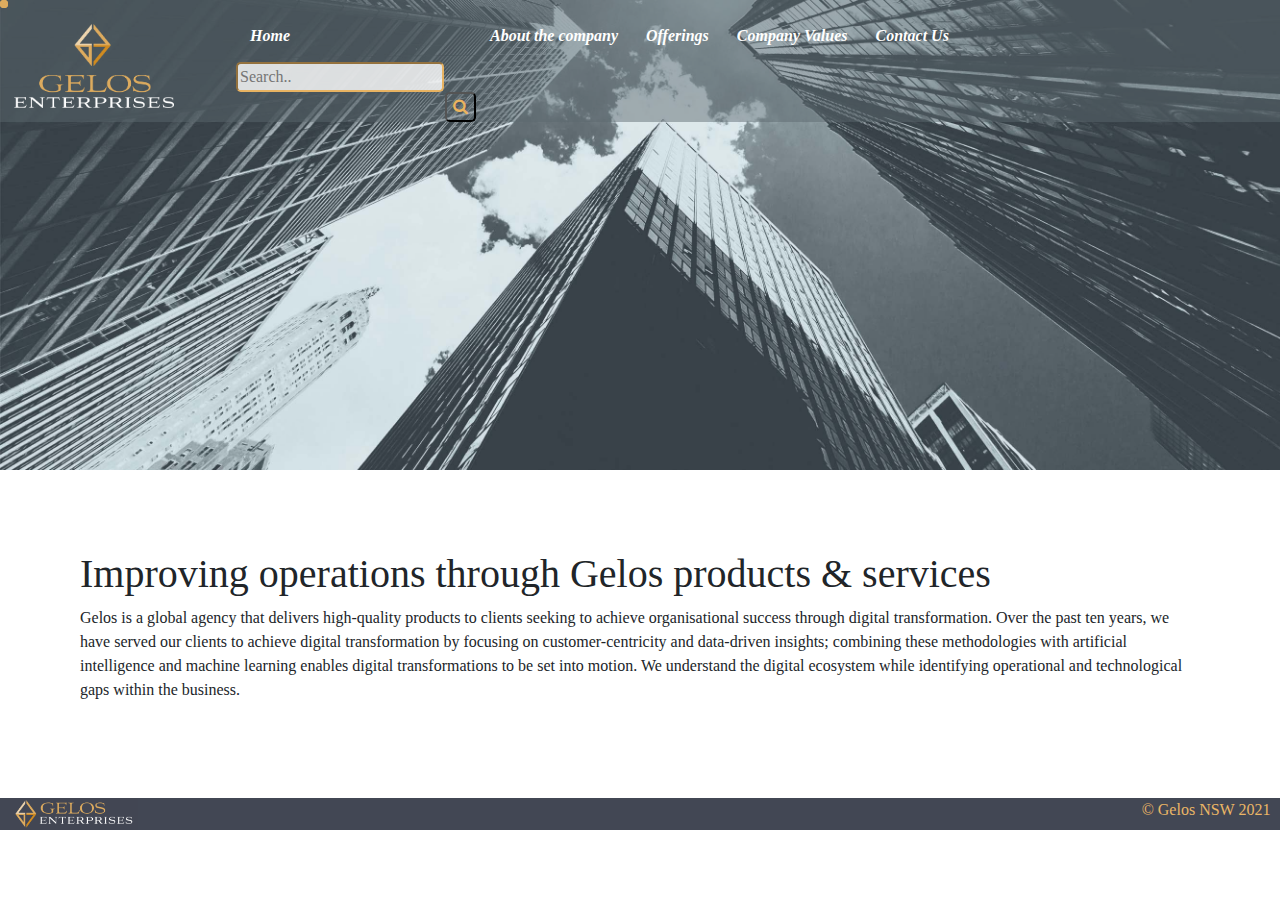
<file: caseStudyFirst.html>
<!DOCTYPE html>
<html lang="en">

<head>
    <meta charset="UTF-8">
    <meta name="viewport" content="width=device-width, initial-scale=1.0">
    <link rel="stylesheet" href="css/index.css">
    <link rel="stylesheet" href="css/bootstrap.min.css">
    <link rel="stylesheet" href="https://cdnjs.cloudflare.com/ajax/libs/font-awesome/4.7.0/css/font-awesome.min.css">
    <script src="js/bootstrap.min.js"></script>
    <script src="js/gelos.js"></script>

    <title>Improving</title>
</head>

<body>
    <header>
        <div class="anim" id="anim"></div>
        <div class="anim" id="anim2"></div>
        <div class="anim" id="anim3"></div>

        <div class="nav" id="navbar"><a href="index.html"><img src="images/logo.png" alt="logo" /></a>
            <nav class="topnav" id="myTopNav">
                <a href="index.html">Home</a>
                <a href="caseStudyThird.html">About the company</a>
                <a href="caseStudyFirst.html">Offerings</a>
                <a href="caseStudySecond.html">Company Values</a>
                <a href="caseStudyFourth.html">Contact Us</a>
                <div>
                    <!-- empty div for grid -->
                </div>
                <div class="search">
                    <div class="search-container searchRes">
                        <form action="/action_page.php">
                            <label for="searchTop" class="visually-hidden">search</label>
                            <input type="text" placeholder="Search.." id="searchTop">
                            <button id="submitBtn" type="submit">
                                <b class="visually-hidden">Search</b>
                                <i class="fa fa-search"></i>
                            </button>

                        </form>
                    </div>
                </div>
                <a id="iconClick" href="javascript:void(0);" class="icon" onclick="responsiveNav()">
                    <p class="visually-hidden">Responsiv Nav Bar</p>
                    <i class="fa fa-bars"></i>
                </a>
            </nav>
        </div>
        <div class="responsiveSearch">
            <div class="search-container searchRes">
                <b class="sr-only">Form</b>
                <form action="/action_page.php" id="form" name="form">
                    <label for="searchRes" class="sr-only">search</label>
                    <input type="text" placeholder="Search.." id="searchRes">
                    <button id="btnSearch" type="submit">
                        <b class="visually-hidden">Search</b>
                        <i class="fa fa-search"></i>
                    </button>
                </form>
            </div>
        </div>
    </header>
    <main class="internalMain">
        <button type="button" class="btn btn-floating" id="btn-back-to-top">
            <b class="visually-hidden">Back to top</b>
            <i class="fa fa-angle-double-up"></i>
        </button>
        <h1>Improving operations through Gelos products & services</h1>
        <p>Gelos is a global agency that delivers high-quality products to clients seeking to achieve organisational
            success
            through digital transformation. Over the past ten years, we have served our clients to achieve digital
            transformation by focusing on customer-centricity and data-driven insights; combining these methodologies
            with
            artificial intelligence and machine learning enables digital transformations to be set into motion. We
            understand the digital ecosystem while identifying operational and technological gaps within the business.
        </p>
    </main>
    <footer>
        <img />
        <div>© Gelos NSW 2021</div>
    </footer>
</body>

</html>
<script>
    // When the user scrolls the page, execute stickyNav
    window.onscroll = function () {
        stickyNav();
        scrollFunction();
    };
    // Get the navbar
    var navbar = document.getElementById("navbar");

    // Get the offset position of the navbar
    var sticky = navbar.offsetTop;

    // Add the sticky class to the navbar when you reach its scroll position. Remove "sticky" when you leave the scroll position
    function stickyNav() {
        if (window.pageYOffset > sticky) {
            navbar.classList.add("stickyNav");
            navbar.classList.remove("nav");
        } else {
            navbar.classList.remove("stickyNav");
            navbar.classList.add("nav");
        }
    }

    const animated = document.querySelector("#anim");

    animated.onanimationend = () => {
        animated.style.display = 'none'
        document.querySelector("#anim2").style.display = 'none'
        document.querySelector("#anim3").style.display = 'none'
    };

    let mybutton = document.getElementById("btn-back-to-top");

    // When the user scrolls down 20px from the top of the document, show the button
    function scrollFunction() {
        if (
            document.body.scrollTop > 20 ||
            document.documentElement.scrollTop > 20
        ) {
            mybutton.style.display = "block";
        } else {
            mybutton.style.display = "none";
        }
    }
    // When the user clicks on the button, scroll to the top of the document
    mybutton.addEventListener("click", backToTop);

    function backToTop() {
        document.body.scrollTop = 0;
        document.documentElement.scrollTop = 0;
    }
</script>
</file>
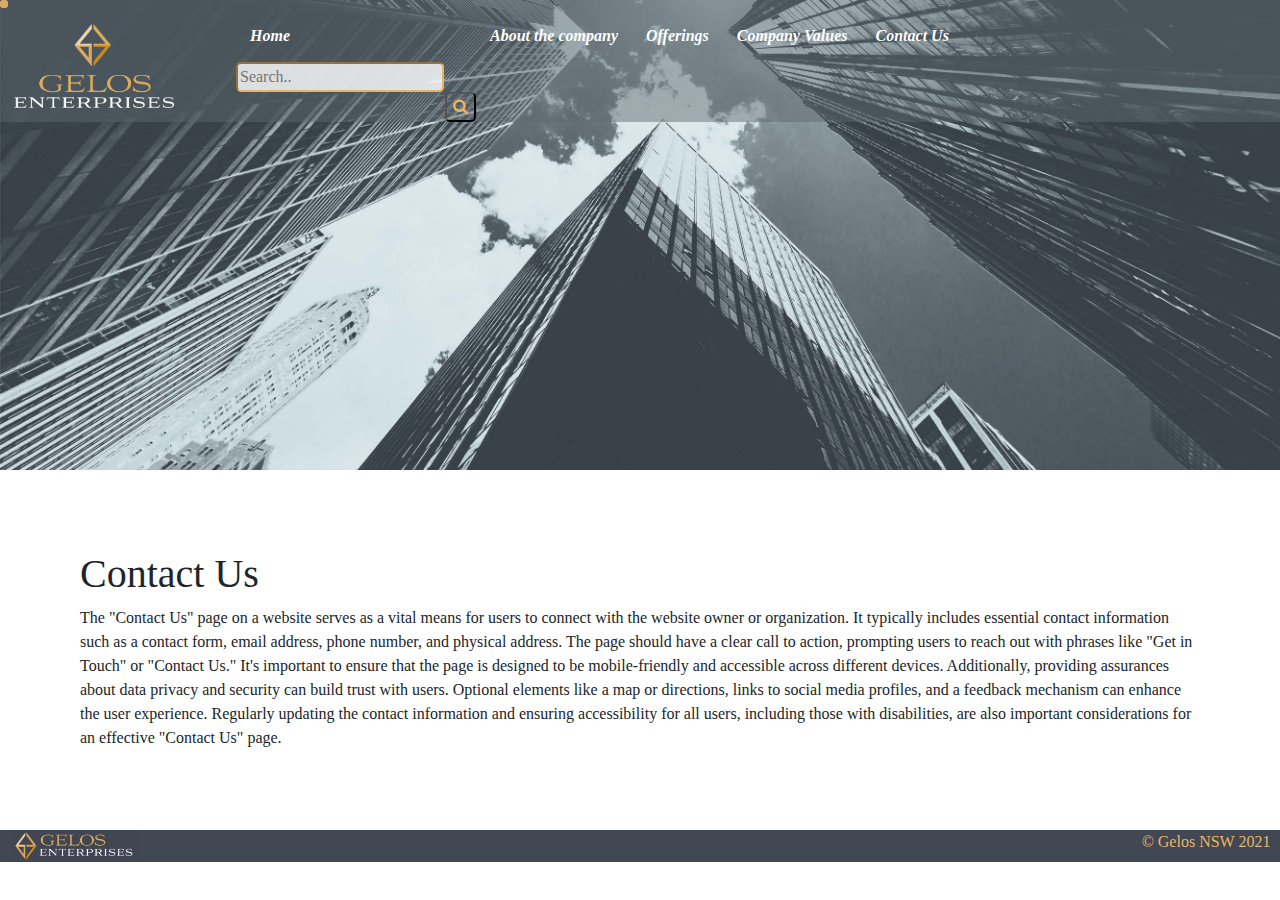
<file: caseStudyFourth.html>
<!DOCTYPE html>
<html lang="en">

<head>
    <meta charset="UTF-8">
    <meta name="viewport" content="width=device-width, initial-scale=1.0">
    <link rel="stylesheet" href="css/index.css">
    <link rel="stylesheet" href="css/bootstrap.min.css">
    <link rel="stylesheet" href="https://cdnjs.cloudflare.com/ajax/libs/font-awesome/4.7.0/css/font-awesome.min.css">
    <script src="js/bootstrap.min.js"></script>
    <script src="js/gelos.js"></script>

    <title>Contact Us</title>
</head>

<body>
    <header>
        <div class="anim" id="anim"></div>
        <div class="anim" id="anim2"></div>
        <div class="anim" id="anim3"></div>

        <div class="nav" id="navbar"><a href="index.html"><img src="images/logo.png" alt="logo" /></a>
            <nav class="topnav" id="myTopNav">
                <a href="index.html">Home</a>
                <a href="caseStudyThird.html">About the company</a>
                <a href="caseStudyFirst.html">Offerings</a>
                <a href="caseStudySecond.html">Company Values</a>
                <a href="caseStudyFourth.html">Contact Us</a>
                <div>
                    <!-- empty div for grid -->
                </div>
                <div class="search">
                    <div class="search-container searchRes">
                        <form action="/action_page.php">
                            <label for="searchTop" class="visually-hidden">search</label>
                            <input type="text" placeholder="Search.." id="searchTop">
                            <button id="submitBtn" type="submit">
                                <b class="visually-hidden">Search</b>
                                <i class="fa fa-search"></i>
                            </button>

                        </form>
                    </div>
                </div>
                <a id="iconClick" href="javascript:void(0);" class="icon" onclick="responsiveNav()">
                    <p class="visually-hidden">Responsiv Nav Bar</p>
                    <i class="fa fa-bars"></i>
                </a>
            </nav>
        </div>
        <div class="responsiveSearch">
            <div class="search-container searchRes">
                <b class="sr-only">Form</b>
                <form action="/action_page.php" id="form" name="form">
                    <label for="searchRes" class="sr-only">search</label>
                    <input type="text" placeholder="Search.." id="searchRes">
                    <button id="btnSearch" type="submit">
                        <b class="visually-hidden">Search</b>
                        <i class="fa fa-search"></i>
                    </button>
                </form>
            </div>
        </div>
    </header>
    <main class="internalMain">
        <button type="button" class="btn btn-floating" id="btn-back-to-top">
            <b class="visually-hidden">Back to top</b>
            <i class="fa fa-angle-double-up"></i>
        </button>
        <h1>Contact Us</h1>
        The "Contact Us" page on a website serves as a vital means for users to connect with the website owner or
        organization. It typically includes essential contact information such as a contact form, email address, phone
        number, and physical address. The page should have a clear call to action, prompting users to reach out with
        phrases like "Get in Touch" or "Contact Us." It's important to ensure that the page is designed to be
        mobile-friendly and accessible across different devices. Additionally, providing assurances about data privacy
        and security can build trust with users. Optional elements like a map or directions, links to social media
        profiles, and a feedback mechanism can enhance the user experience. Regularly updating the contact information
        and ensuring accessibility for all users, including those with disabilities, are also important considerations
        for an effective "Contact Us" page.
    </main>
    <footer>
        <img />
        <div>© Gelos NSW 2021</div>
    </footer>
</body>

</html>
<script>
    // When the user scrolls the page, execute stickyNav
    window.onscroll = function () {
        stickyNav();
        scrollFunction();
    };
    // Get the navbar
    var navbar = document.getElementById("navbar");

    // Get the offset position of the navbar
    var sticky = navbar.offsetTop;

    // Add the sticky class to the navbar when you reach its scroll position. Remove "sticky" when you leave the scroll position
    function stickyNav() {
        if (window.pageYOffset > sticky) {
            navbar.classList.add("stickyNav");
            navbar.classList.remove("nav");
        } else {
            navbar.classList.remove("stickyNav");
            navbar.classList.add("nav");
        }
    }

    const animated = document.querySelector("#anim");

    animated.onanimationend = () => {
        animated.style.display = 'none'
        document.querySelector("#anim2").style.display = 'none'
        document.querySelector("#anim3").style.display = 'none'
    };

    let mybutton = document.getElementById("btn-back-to-top");

    // When the user scrolls down 20px from the top of the document, show the button
    function scrollFunction() {
        if (
            document.body.scrollTop > 20 ||
            document.documentElement.scrollTop > 20
        ) {
            mybutton.style.display = "block";
        } else {
            mybutton.style.display = "none";
        }
    }
    // When the user clicks on the button, scroll to the top of the document
    mybutton.addEventListener("click", backToTop);

    function backToTop() {
        document.body.scrollTop = 0;
        document.documentElement.scrollTop = 0;
    }
</script>
</file>
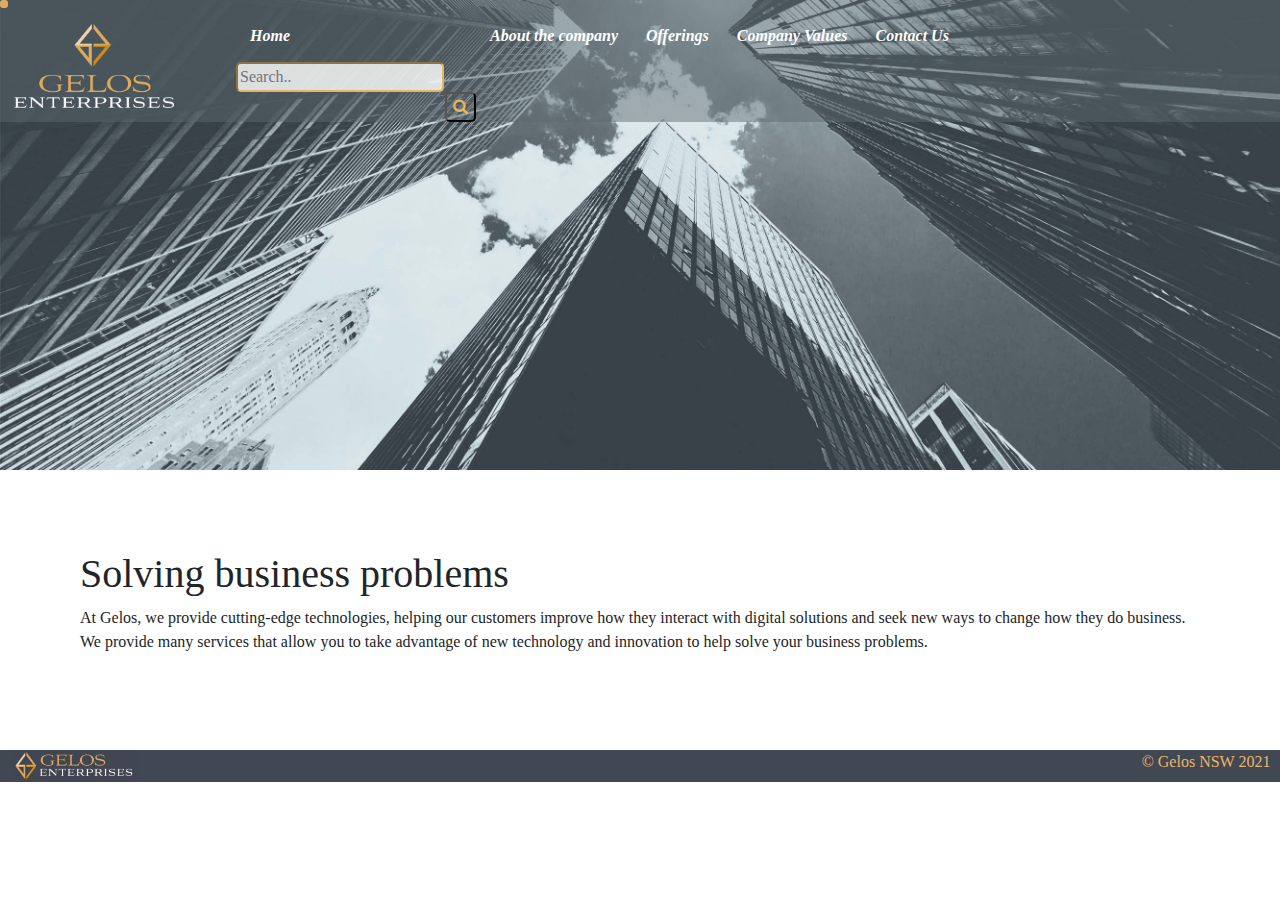
<file: caseStudySecond.html>
<!DOCTYPE html>
<html lang="en">

<head>
    <meta charset="UTF-8">
    <meta name="viewport" content="width=device-width, initial-scale=1.0">
    <link rel="stylesheet" href="css/index.css">
    <link rel="stylesheet" href="css/bootstrap.min.css">
    <link rel="stylesheet" href="https://cdnjs.cloudflare.com/ajax/libs/font-awesome/4.7.0/css/font-awesome.min.css">
    <script src="js/bootstrap.min.js"></script>
    <script src="js/gelos.js"></script>

    <title>Solving</title>
</head>

<body>
    <header>
        <div class="anim" id="anim"></div>
        <div class="anim" id="anim2"></div>
        <div class="anim" id="anim3"></div>

        <div class="nav" id="navbar"><a href="index.html"><img src="images/logo.png" alt="logo" /></a>
            <nav class="topnav" id="myTopNav">
                <a href="index.html">Home</a>
                <a href="caseStudyThird.html">About the company</a>
                <a href="caseStudyFirst.html">Offerings</a>
                <a href="caseStudySecond.html">Company Values</a>
                <a href="caseStudyFourth.html">Contact Us</a>
                <div>
                    <!-- empty div for grid -->
                </div>
                <div class="search">
                    <div class="search-container searchRes">
                        <form action="/action_page.php">
                            <label for="searchTop" class="visually-hidden">search</label>
                            <input type="text" placeholder="Search.." id="searchTop">
                            <button id="submitBtn" type="submit">
                                <b class="visually-hidden">Search</b>
                                <i class="fa fa-search"></i>
                            </button>

                        </form>
                    </div>
                </div>
                <a id="iconClick" href="javascript:void(0);" class="icon" onclick="responsiveNav()">
                    <p class="visually-hidden">Responsiv Nav Bar</p>
                    <i class="fa fa-bars"></i>
                </a>
            </nav>
        </div>
        <div class="responsiveSearch">
            <div class="search-container searchRes">
                <b class="sr-only">Form</b>
                <form action="/action_page.php" id="form" name="form">
                    <label for="searchRes" class="sr-only">search</label>
                    <input type="text" placeholder="Search.." id="searchRes">
                    <button id="btnSearch" type="submit">
                        <b class="visually-hidden">Search</b>
                        <i class="fa fa-search"></i>
                    </button>
                </form>
            </div>
        </div>
    </header>
    <main class="internalMain">
        <button type="button" class="btn btn-floating" id="btn-back-to-top">
            <b class="visually-hidden">Back to top</b>
            <i class="fa fa-angle-double-up"></i>
        </button>
        <h1>Solving business problems</h1>
        <p>At Gelos, we provide cutting-edge technologies, helping our customers improve how they interact with digital
            solutions and seek new ways to change how they do business. We provide many services that allow you to take
            advantage of new technology and innovation to help solve your business problems.</p>
    </main>
    <footer>
        <img />
        <div>© Gelos NSW 2021</div>
    </footer>
</body>

</html>
<script>
    // When the user scrolls the page, execute stickyNav
    window.onscroll = function () {
        stickyNav();
        scrollFunction();
    };
    // Get the navbar
    var navbar = document.getElementById("navbar");

    // Get the offset position of the navbar
    var sticky = navbar.offsetTop;

    // Add the sticky class to the navbar when you reach its scroll position. Remove "sticky" when you leave the scroll position
    function stickyNav() {
        if (window.pageYOffset > sticky) {
            navbar.classList.add("stickyNav");
            navbar.classList.remove("nav");
        } else {
            navbar.classList.remove("stickyNav");
            navbar.classList.add("nav");
        }
    }

    const animated = document.querySelector("#anim");

    animated.onanimationend = () => {
        animated.style.display = 'none'
        document.querySelector("#anim2").style.display = 'none'
        document.querySelector("#anim3").style.display = 'none'
    };

    let mybutton = document.getElementById("btn-back-to-top");

    // When the user scrolls down 20px from the top of the document, show the button
    function scrollFunction() {
        if (
            document.body.scrollTop > 20 ||
            document.documentElement.scrollTop > 20
        ) {
            mybutton.style.display = "block";
        } else {
            mybutton.style.display = "none";
        }
    }
    // When the user clicks on the button, scroll to the top of the document
    mybutton.addEventListener("click", backToTop);

    function backToTop() {
        document.body.scrollTop = 0;
        document.documentElement.scrollTop = 0;
    }
</script>
</file>
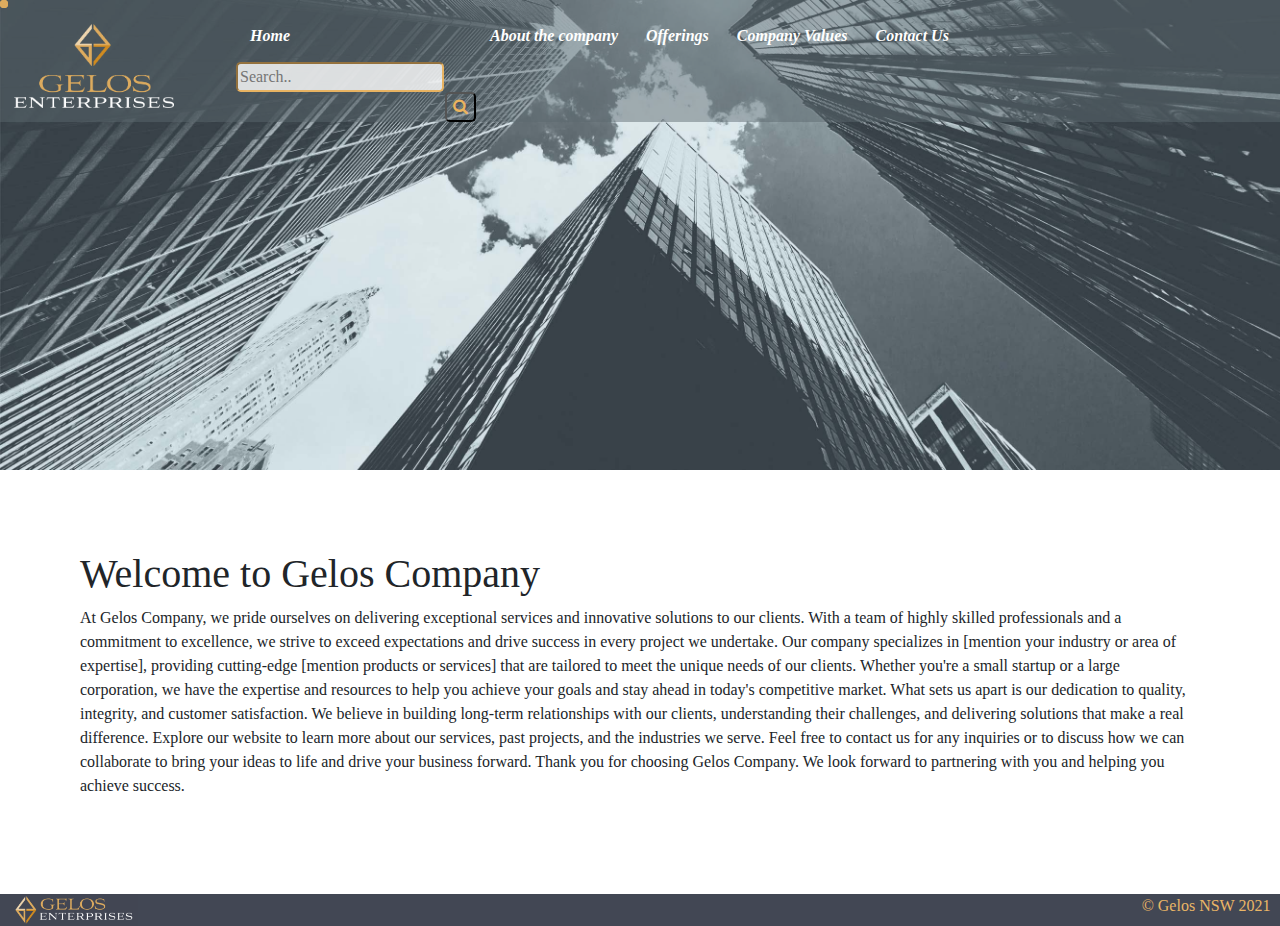
<file: caseStudyThird.html>
<!DOCTYPE html>
<html lang="en">

<head>
    <meta charset="UTF-8">
    <meta name="viewport" content="width=device-width, initial-scale=1.0">
    <link rel="stylesheet" href="css/index.css">
    <link rel="stylesheet" href="css/bootstrap.min.css">
    <link rel="stylesheet" href="https://cdnjs.cloudflare.com/ajax/libs/font-awesome/4.7.0/css/font-awesome.min.css">
    <script src="js/bootstrap.min.js"></script>
    <script src="js/gelos.js"></script>

    <title>About Us</title>
</head>

<body>
    <header>
        <div class="anim" id="anim"></div>
        <div class="anim" id="anim2"></div>
        <div class="anim" id="anim3"></div>

        <div class="nav" id="navbar"><a href="index.html"><img src="images/logo.png" alt="logo" /></a>
            <nav class="topnav" id="myTopNav">
                <a href="index.html">Home</a>
                <a href="caseStudyThird.html">About the company</a>
                <a href="caseStudyFirst.html">Offerings</a>
                <a href="caseStudySecond.html">Company Values</a>
                <a href="caseStudyFourth.html">Contact Us</a>
                <div>
                    <!-- empty div for grid -->
                </div>
                <div class="search">
                    <div class="search-container searchRes">
                        <form action="/action_page.php">
                            <label for="searchTop" class="visually-hidden">search</label>
                            <input type="text" placeholder="Search.." id="searchTop">
                            <button id="submitBtn" type="submit">
                                <b class="visually-hidden">Search</b>
                                <i class="fa fa-search"></i>
                            </button>

                        </form>
                    </div>
                </div>
                <a id="iconClick" href="javascript:void(0);" class="icon" onclick="responsiveNav()">
                    <p class="visually-hidden">Responsiv Nav Bar</p>
                    <i class="fa fa-bars"></i>
                </a>
            </nav>
        </div>
        <div class="responsiveSearch">
            <div class="search-container searchRes">
                <b class="sr-only">Form</b>
                <form action="/action_page.php" id="form" name="form">
                    <label for="searchRes" class="sr-only">search</label>
                    <input type="text" placeholder="Search.." id="searchRes">
                    <button id="btnSearch" type="submit">
                        <b class="visually-hidden">Search</b>
                        <i class="fa fa-search"></i>
                    </button>
                </form>
            </div>
        </div>
    </header>
    <main class="internalMain">
        <button type="button" class="btn btn-floating" id="btn-back-to-top">
            <b class="visually-hidden">Back to top</b>
            <i class="fa fa-angle-double-up"></i>
        </button>
        <h1>Welcome to Gelos Company</h1>
        <p>
            At Gelos Company, we pride ourselves on delivering exceptional services and innovative solutions to our
            clients. With a team of highly skilled professionals and a commitment to excellence, we strive to exceed
            expectations and drive success in every project we undertake.

            Our company specializes in [mention your industry or area of expertise], providing cutting-edge [mention
            products or services] that are tailored to meet the unique needs of our clients. Whether you're a small
            startup or a large corporation, we have the expertise and resources to help you achieve your goals and stay
            ahead in today's competitive market.

            What sets us apart is our dedication to quality, integrity, and customer satisfaction. We believe in
            building long-term relationships with our clients, understanding their challenges, and delivering solutions
            that make a real difference.

            Explore our website to learn more about our services, past projects, and the industries we serve. Feel free
            to contact us for any inquiries or to discuss how we can collaborate to bring your ideas to life and drive
            your business forward.

            Thank you for choosing Gelos Company. We look forward to partnering with you and helping you achieve
            success.</p>
    </main>
    <footer>
        <img />
        <div>© Gelos NSW 2021</div>
    </footer>
</body>

</html>
<script>
    // When the user scrolls the page, execute stickyNav
    window.onscroll = function () {
        stickyNav();
        scrollFunction();
    };
    // Get the navbar
    var navbar = document.getElementById("navbar");

    // Get the offset position of the navbar
    var sticky = navbar.offsetTop;

    // Add the sticky class to the navbar when you reach its scroll position. Remove "sticky" when you leave the scroll position
    function stickyNav() {
        if (window.pageYOffset > sticky) {
            navbar.classList.add("stickyNav");
            navbar.classList.remove("nav");
        } else {
            navbar.classList.remove("stickyNav");
            navbar.classList.add("nav");
        }
    }

    const animated = document.querySelector("#anim");

    animated.onanimationend = () => {
        animated.style.display = 'none'
        document.querySelector("#anim2").style.display = 'none'
        document.querySelector("#anim3").style.display = 'none'
    };

    let mybutton = document.getElementById("btn-back-to-top");

    // When the user scrolls down 20px from the top of the document, show the button
    function scrollFunction() {
        if (
            document.body.scrollTop > 20 ||
            document.documentElement.scrollTop > 20
        ) {
            mybutton.style.display = "block";
        } else {
            mybutton.style.display = "none";
        }
    }
    // When the user clicks on the button, scroll to the top of the document
    mybutton.addEventListener("click", backToTop);

    function backToTop() {
        document.body.scrollTop = 0;
        document.documentElement.scrollTop = 0;
    }
</script>
</file>
<file: css/index.css>
@font-face {
  font-family: "CustomFont";
  src: url("../fonts/Tinos-Bold.ttf");
  src: url("../fonts/Tinos-BoldItalic.ttf");
  src: url("../fonts/Tinos-Italic.ttf");
  src: url("../fonts/Tinos-Regular.ttf");
}
.tinos-regular {
  font-family: "Tinos", serif;
  font-weight: 400;
  font-style: normal;
}

.tinos-regular-italic {
  font-family: "Tinos", serif;
  font-weight: 400;
  font-style: italic;
}

.tinos-bold {
  font-family: "Tinos", serif;
  font-weight: 700;
  font-style: normal;
}

.tinos-bold-italic {
  font-family: "Tinos", serif;
  font-weight: 700;
  font-style: italic;
}
body {
  font-family: "Tinos" !important;
}
/* .col-12 {
  height: 25 rem;
} */
.Padding-3 {
  padding: 3em;
}
.padding {
  padding: 0.4em;
}
header {
  background-image: url(../images/banner.jpg);
  background-size: cover;
  height: 470px;
  width: 100%;
}
#btn-back-to-top {
  position: fixed;
  bottom: 20px;
  right: 10px;
  display: none;
  background-color: #ebb45e;
  z-index: 1;
}
.btnMy {
  background-color: #424754 !important;
  color: RGB(238, 213, 174) !important;
  height: 2.5em;
}
.btnMy:hover {
  background-color: #4247548a !important;
  border: 1px solid #a08463;
  transition: background-color 0.5s ease;
}
.btnReverse {
  color: #424754 !important;
  background-color: RGB(238, 213, 174) !important;
}
.btnReverse:hover {
  background-color: #f4e1c4 !important;
  border: 1px solid #a08463;
  transition: background-color 0.5s ease;
}
.btnDiv {
  text-align: center;
  padding: 2em;
}
.visually-hidden {
  color: #000;
}
.nav {
  overflow: hidden;
  align-items: end;
  /* background-color: #5d686e42; */
  background-color: #5d686e7a;
}
#logoSection {
  flex: 20%;
}
.stickyNav {
  position: fixed;
  top: 0;
  width: 100%;
  background-color: RGB(66 71 84);
  display: flex;
  overflow: hidden;
  padding: 0.5em;
  align-items: end;
  z-index: 500;
}
.nav img,
.stickyNav img {
  width: 10em;
  height: auto;
  padding-top: 0.6em;
}
.stickyNav img {
  content: url("../images/Capture.PNG") !important;
}
.nav ul,
.stickyNav ul {
  display: flex;
  flex-direction: row;
  list-style: none;
  margin-bottom: 0;
}
.nav li,
.stickyNav li {
  padding-right: 0.5em;
}
.nav a,
.stickyNav a {
  color: #fff;
  font-style: italic;
  font-weight: 600;
  /* color: #f2f2f2; */
  padding: 14px;
  text-decoration: none;
}
.nav a.icon:hover,
.stickyNav a.icon:hover {
  color: #daa95d;
}
.nav a:hover,
.stickyNav a:hover {
  color: #daa95d;
}
.topnav {
  padding-left: 3em;
  /* width: 80%; */
  display: grid;
  grid-template-rows: 1fr;
  grid-template-columns: auto auto auto auto 1.2fr 1fr;
}
#myTopNav {
  grid-template-columns: auto auto auto auto 1fr 1fr;
  flex: 75%;
  padding-right: 3em;
}
.topnav .icon {
  display: none;
}
.topnav .search-container {
  float: right;
  width: 15em;
}
.responsiveSearch {
  display: none;
}
.responsiveSearch input[type="text"],
.topnav input[type="text"] {
  border-color: #e8b362;
  border-radius: 0.3em;
  background-color: #ffffffcf;
}
.search-container button:hover {
  color: #ebb45e;
}
.responsiveSearch .search-container button,
.topnav .search-container button {
  float: right;
  margin-left: 0.2em;
  /* background: #f6be68; */
  background: #f6be6800;
  border-radius: 0.3em;
  color: #ebb45e;
  cursor: pointer;
}
.topnav input[type="text"] button {
  float: right;
}
.fa-bars::before {
  font-size: 1.5em;
}
/* sec1 */
.carousel-item {
  transition: transform 2s ease-in-out !important;
}
.carousel-item-flex {
  display: flex;
  flex-direction: row;
}
.carousel-img {
  max-width: 40em;
  flex: 60%;
}
.carousel-Right {
  position: relative !important;
  flex-wrap: wrap;
  flex: 40%;
  color: #000 !important;
  right: 0 !important;
  left: 0 !important;
  bottom: 0 !important;
  top: 0em;
}
.carousel-indicators {
  left: 60% !important;
}
.carousel-indicators [data-bs-target] {
  background-color: #000 !important;
}
/* sec2*** */
.accordion button {
  font-style: italic;
  font-weight: 600;
  background-color: RGB(160 132 99) !important;
  border: 1px solid RGB(61 76 84);
  color: RGB(28, 30, 36) !important ;
}
.accordion-button:not(collapsed) {
  background-color: RGB(160 132 99) !important;
  border: 1px solid RGB(61 76 84);
  color: RGB(28, 30, 36) !important ;
  box-shadow: none !important;
}
.accordion-button:focus {
  box-shadow: none !important;
}

.accordion-button::after {
  background-image: url("data:image/svg+xml,%3csvg xmlns='http://www.w3.org/2000/svg' viewBox='0 0 16 16' fill='%23424754'%3e%3cpath fill-rule='evenodd' d='M1.646 4.646a.5.5 0 0 1 .708 0L8 10.293l5.646-5.647a.5.5 0 0 1 .708.708l-6 6a.5.5 0 0 1-.708 0l-6-6a.5.5 0 0 1 0-.708z'/%3e%3c/svg%3e") !important;
}
.accordion-body ul li {
  list-style-type: decimal;
}
.accordion-button:hover 
{
text-decoration: underline;
background-color: rgba(235, 180, 94, 0.43) !important;
} 
/* sec Third */
.third h1,
.second h1 {
  text-align: center;
  padding-bottom: 1em;
  color: rgb(160 132 99);
  font-style: italic;
  font-weight: 600;
}
.mainThird {
  display: grid;
  grid-template-columns: 20em 20em 20em;
  justify-content: space-between;
}
.overSquar,
.overSquarOver {
  justify-content: center;
  display: grid;
  align-content: center;
  height: 16em;
  box-shadow: inset 0 -3em 3em rgb(160 132 99 / 30%), 0 0 0 2px white,
    0.3em 0.3em 1em rgb(221 171 94 / 60%);
  color: RGB(66 71 84);
  font-style: italic;
  font-weight: 600;
  padding: 2em;
  margin-bottom: 3em;
  cursor: pointer;
}
.show {
  display: block;
}
.overSquarOver {
  font-style: normal !important;
  font-weight: normal !important;
  display: none;
}
.overSquar:hover {
  background-color: rgba(235, 180, 94, 0.43);
  text-decoration: underline;
}
/*sec Fourth*/
.mainFourth {
  display: flex;
  flex-direction: row;
  justify-content: space-between;
  padding: 1em;
  background-color: RGB(66 71 84);
}
.mainFourth h1 {
  text-align: center;
  padding-bottom: 1em;
  color: rgb(180, 148, 110);
  font-style: italic;
  font-weight: 600;
}
.address {
  display: flex;
  flex-direction: column;
  width: 40%;
  border-radius: 4%;
  padding: 2em;
  color: RGB(238, 213, 174);
}
.contact {
  width: 50%;
  background-color: RGB(238, 213, 174);
  border-radius: 4%;
  padding: 2em;
}
footer {
  display: flex;
  justify-content: space-between;
  background-color: RGB(66 71 84);
  height: 2em;
  color: rgb(234, 182, 102);
  padding-left: 0.6em;
  padding-right: 0.6em;
}
footer img {
  content: url("../images/Capture.PNG") !important;
  width: 8em;
  height: auto;
}
/* internal pages */
.internalMain {
  min-height: 15em;
  padding: 5em;
}
/*animation sec*/
#anim {
  animation-name: slidein;
}
#anim2 {
  animation-name: slidein2;
}
#anim3 {
  animation-name: slidein3;
}
.anim {
  width: 8px;
  height: 8px;
  position: absolute;
  background-color: #ddab5e;
  border-radius: 50%;
  animation: pulse 3s cubic-bezier(0.46, 0.03, 0.52, 0.96) 1;
}

@keyframes slidein {
  from {
    top: 67%;

    left: 50%;
  }

  to {
    top: 27%;
    left: 53%;
  }

  0% {
    opacity: 1;
  }
  25% {
    opacity: 0.75;
  }
  50% {
    opacity: 0.6;
  }
  75% {
    opacity: 0.5;
  }
  100% {
    opacity: 0;
  }
}
@keyframes slidein2 {
  from {
    top: 50%;

    left: 5%;
  }

  to {
    top: 15%;
    left: 40%;
  }
  0% {
    opacity: 1;
  }
  25% {
    opacity: 0.75;
  }
  50% {
    opacity: 0.6;
  }
  75% {
    opacity: 0.5;
  }
  100% {
    opacity: 0;
  }
}
@keyframes slidein3 {
  from {
    top: 60%;

    left: 95%;
  }

  to {
    top: 20%;
    left: 65%;
  }
  0% {
    opacity: 1;
  }
  25% {
    opacity: 0.75;
  }
  50% {
    opacity: 0.6;
  }
  75% {
    opacity: 0.5;
  }
  100% {
    opacity: 0;
  }
}
@media screen and (max-width: 1200px) {
  .topnav input[type="text"] {
    width: 8em;
  }
  #myTopNav {
    grid-template-columns: auto !important;
  }
  header {
    height: auto;
    display: grid;
    grid-template-rows: 1fr 0.5fr;
  }
  .Padding-3 {
    padding-bottom: 3em;
    padding-top: 3em;
    padding-left: 0em;
    padding-right: 0em;
  }
  .topnav {
    grid-template-columns: auto auto auto auto 1fr 1fr;
  }
  .topnav a {
    display: none;
  }
  .topnav a.icon {
    display: block;
    right: 0.8em;
    top: 3em;
    position: fixed;
  }
  .topnav.responsive {
    position: fixed;
    left: 0em;
    top: 6.2em;
    background-color: #daa95d;
    z-index: 800;
    width: 100%;
    grid-template-columns: auto;
  }
  .topnav.responsive a {
    display: block;
  }
  .search {
    display: none !important;
  }
  .responsiveSearch {
    display: block;
    left: 0.6em;
    position: relative;
  }
  .stickyNav a.icon {
    top: 1em;
  }
  .stickyNav .topnav.responsive {
    top: 4.8em;
  }
  .nav a.icon:hover,
  .stickyNav a.icon:hover {
    color: #daa95d;
  }
  .nav a:hover,
  .stickyNav a:hover {
    color: #424754;
  }
  .search {
    display: none;
    margin-bottom: 0.3em;
  }
  .nav img,
  .stickyNav img {
    width: 9em;
  }
  .topnav .search-container button {
    background: #424754;
  }
  .search-container.searchRes {
    width: 15em;
  }
}
@media screen and (max-width: 1100px) {
  .nav img,
  .stickyNav img {
    width: 7em;
  }
  .carousel-item-flex {
    flex-direction: column;
  }
  .carousel-Right {
    width: 100%;
    top: 0;
  }
  .carousel-img {
    width: 100%;
    max-width: 100%;
    z-index: -1;
  }
  .carousel-indicators {
    left: 0 !important;
  }
  .Padding-5 {
    padding: 0.5em;
  }
  .carousel-indicators {
    top: 0;
    z-index: -1 !important;
  }
  .carousel-indicators [data-bs-target] {
    background-color: #fff !important;
  }
  .carousel-control-prev {
    z-index: 1 !important;
    bottom: 100px !important;
  }
  .carousel-control-next {
    z-index: 1 !important;
    bottom: 100px !important;
  }
  /*secThird*/
  .mainThird {
    display: grid;
    grid-template-columns: 100%;
    align-content: center;
  }
  .overSquar,
  .overSquarOver {
    min-width: 20em;
  }
  .mainFourth {
    flex-direction: column;
  }
  .address {
    width: 100%;
  }
  .contact {
    width: 100%;
  }
  @keyframes slidein {
    from {
      top: 17%;

      left: 50%;
    }

    to {
      top: 7%;
      left: 53%;
    }

    0% {
      opacity: 1;
    }
    25% {
      opacity: 0.75;
    }
    50% {
      opacity: 0.6;
    }
    75% {
      opacity: 0.5;
    }
    100% {
      opacity: 0;
    }
  }
  @keyframes slidein2 {
    from {
      top: 10%;

      left: 5%;
    }

    to {
      top: 2%;
      left: 40%;
    }
    0% {
      opacity: 1;
    }
    25% {
      opacity: 0.75;
    }
    50% {
      opacity: 0.6;
    }
    75% {
      opacity: 0.5;
    }
    100% {
      opacity: 0;
    }
  }
  @keyframes slidein3 {
    from {
      top: 15%;

      left: 95%;
    }

    to {
      top: 10%;
      left: 65%;
    }
    0% {
      opacity: 1;
    }
    25% {
      opacity: 0.75;
    }
    50% {
      opacity: 0.6;
    }
    75% {
      opacity: 0.5;
    }
    100% {
      opacity: 0;
    }
  }
}
@media screen and (max-width: 500px) {
  .mainThird {
    justify-content: start;
  }
  .responsiveSearch input[type="text"],
  .topnav input[type="text"] {
    width: 8em;
  }
  .search-container.searchRes {
    width: 10.8em;
  }
}
</file>
